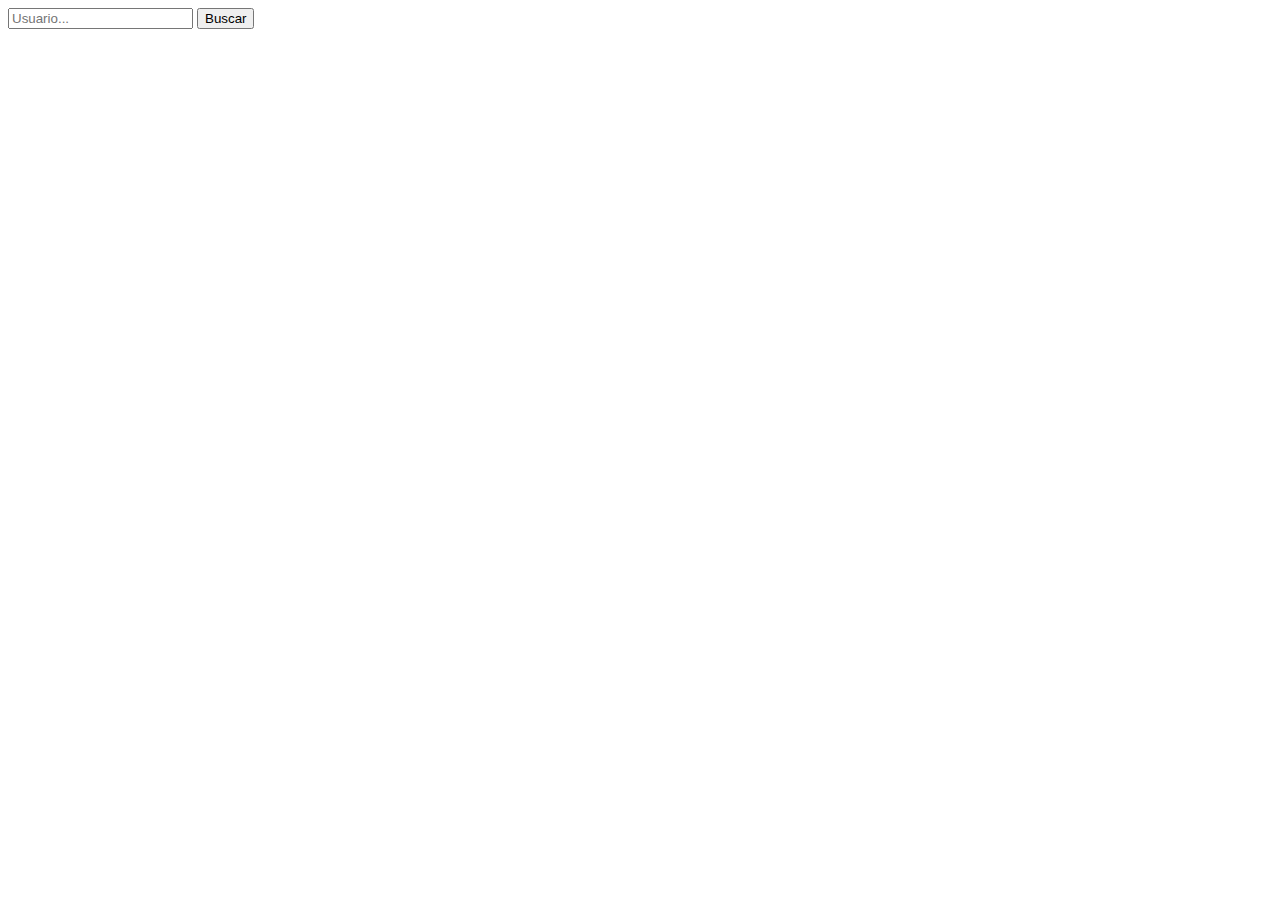
<file: Sprint 2/Semana 2 - JS avanzado/Ejercicio4/index.html>
<!DOCTYPE html>
<html lang="es">
<head>
    <meta charset="UTF-8">
    <meta name="viewport" content="width=device-width, initial-scale=1.0">
    <title>E4: Buscador API</title>
</head>
<body>
    <form action="" id="formE4">
        <input type="text" placeholder="Usuario..." id="inputE4">
        <button type="submit">Buscar</button>
    </form>

    <div id="resultado"></div>

    <script src="app.js"></script>
</body>
</html>
</file>
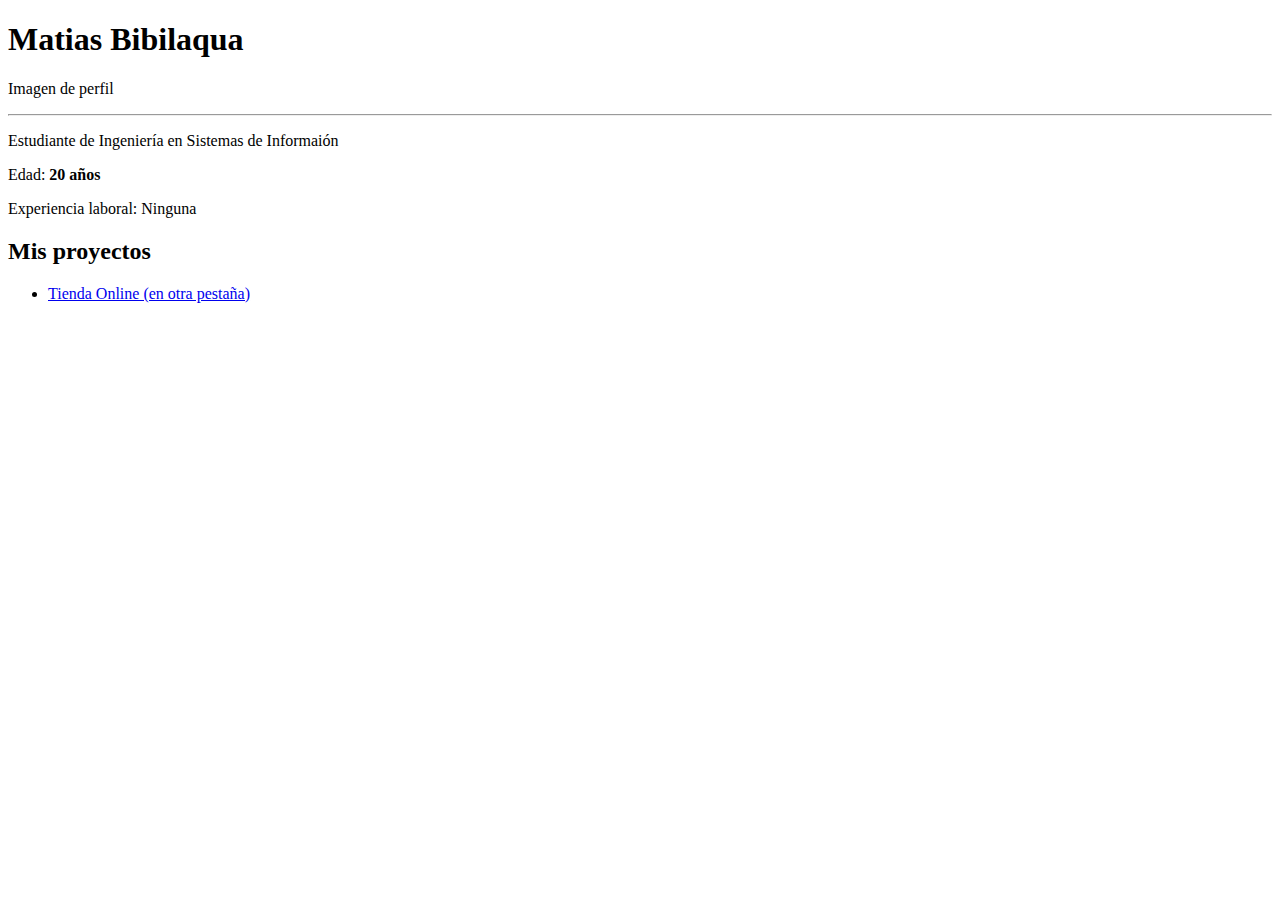
<file: Sprint 1/Semana1 - HTML/1-mi_perfil.html>
<!DOCTYPE html>
<html lang="es">
  <head>
    <meta charset="UTF-8" />
    <meta name="viewport" content="width=device-width, initial-scale=1.0" />
    <title>Perfil de Matias</title>
  </head>
  <body>
    <h1>Matias Bibilaqua</h1>
    <p>Imagen de perfil</p>

    <hr>

    <P>Estudiante de Ingeniería en Sistemas de Informaión</P>
    <p>Edad: <strong>20 años</strong></p>
    <p>Experiencia laboral: Ninguna</p>

    <h2>Mis proyectos</h2>

    <ul>
      <li><a href="#" target="_blank">Tienda Online (en otra pestaña)</a></li>
    </ul>
  </body>
</html>
</file>
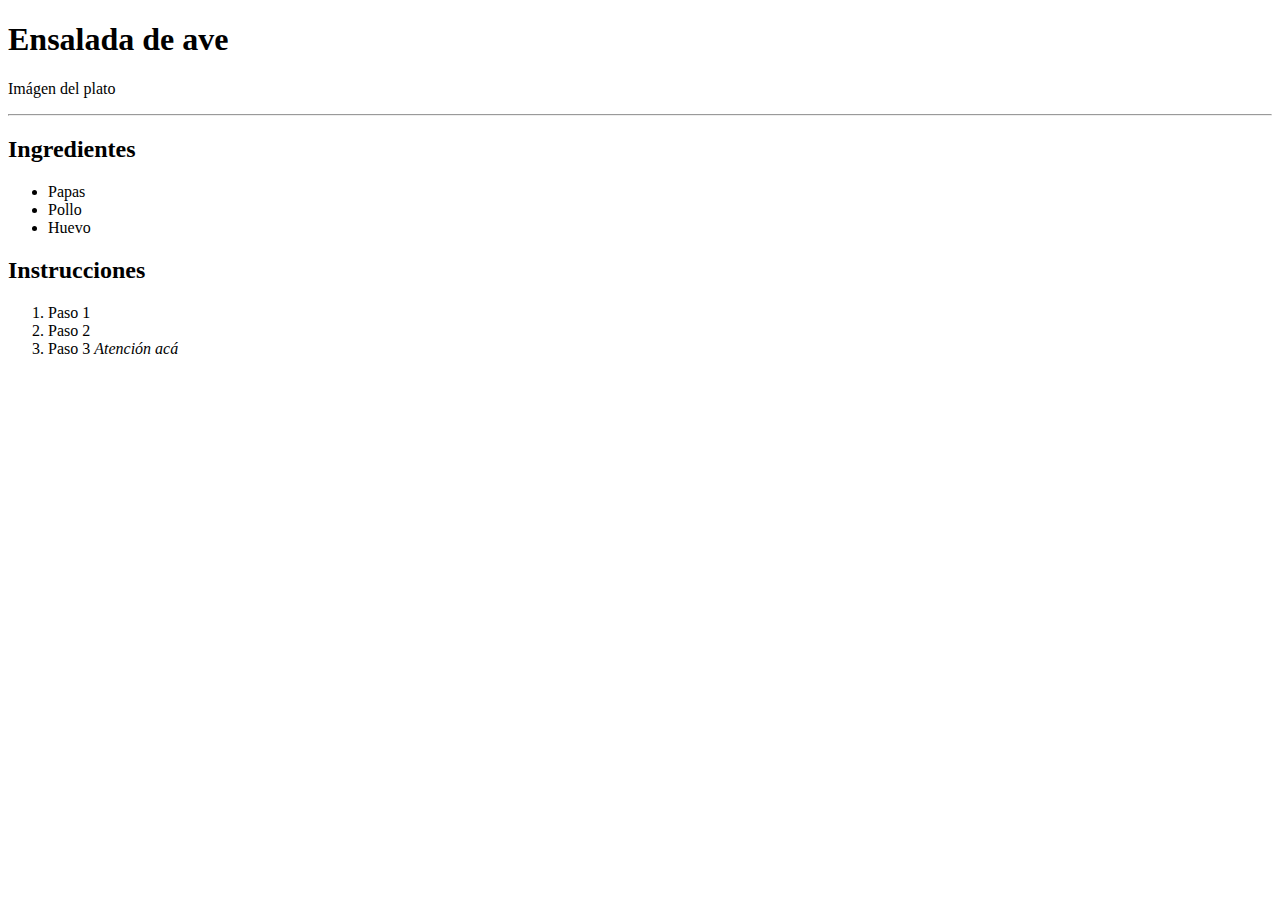
<file: Sprint 1/Semana1 - HTML/2-receta.html>
<!DOCTYPE html>
<html lang="es">
<head>
    <meta charset="UTF-8">
    <meta name="viewport" content="width=device-width, initial-scale=1.0">
    <title>Document</title>
</head>
<body>
    <h1>Ensalada de ave</h1>
    <p>Imágen del plato</p>
    
    <hr>

    <section>
        <h2>Ingredientes</h2>
        <ul>
            <li>Papas</li>
            <li>Pollo</li>
            <li>Huevo</li>
        </ul>
    </section>
    <section>
        <h2>Instrucciones</h2>
        <ol>
            <li>Paso 1</li>
            <li>Paso 2</li>
            <li>Paso 3 <em>Atención acá</em></li>
        </ol>
    </section>
</body>
</html>
</file>
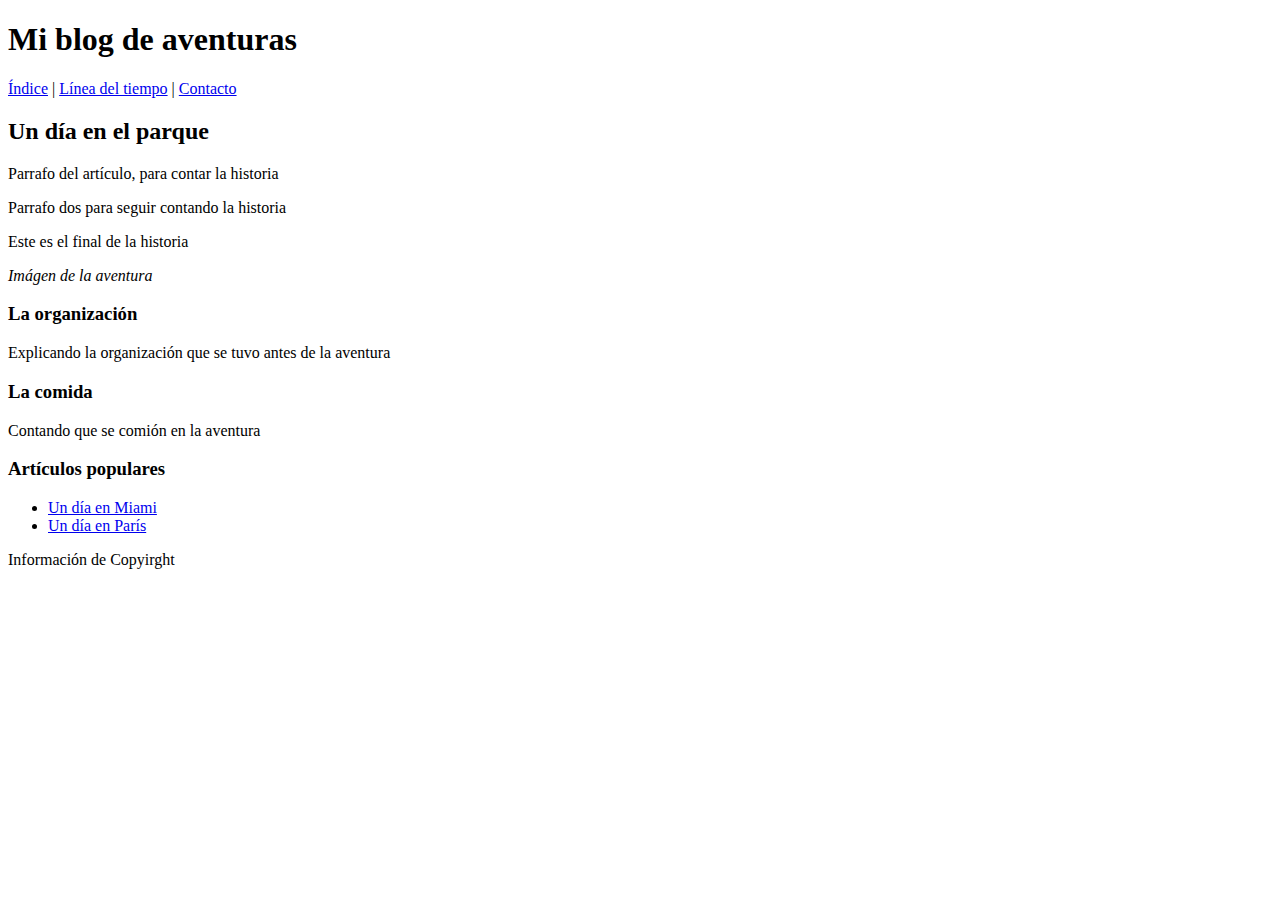
<file: Sprint 1/Semana1 - HTML/3-blog.html>
<!DOCTYPE html>
<html lang="es">
<head>
    <meta charset="UTF-8">
    <meta name="viewport" content="width=device-width, initial-scale=1.0">
    <title>Document</title>
</head>
<body>
    <header>
        <h1>Mi blog de aventuras</h1>
        <nav>
            <a href="#">Índice</a> |
            <a href="#">Línea del tiempo</a> |
            <a href="#">Contacto</a>
        </nav>
    </header>
    <main>
        <article>
            <h2>Un día en el parque</h2>
            <p>Parrafo del artículo, para contar la historia</p>
            <p>Parrafo dos para seguir contando la historia</p>
            <p>Este es el final de la historia</p>

            <p><i>Imágen de la aventura</i></p>
            <section>
                <h3>La organización</h3>
                <p>Explicando la organización que se tuvo antes de la aventura</p>
            </section>
            <section>
                <h3>La comida</h3>
                <p>Contando que se comión en la aventura</p>
            </section>
        </article>
        
        <aside>
            <h3>Artículos populares</h3>
            <ul>
                <li><a href="#">Un día en Miami</a></li>
                <li><a href="#">Un día en París</a></li>
            </ul>
        </aside>
    </main>

    <footer>Información de Copyirght</footer>
    
</body>
</html>
</file>
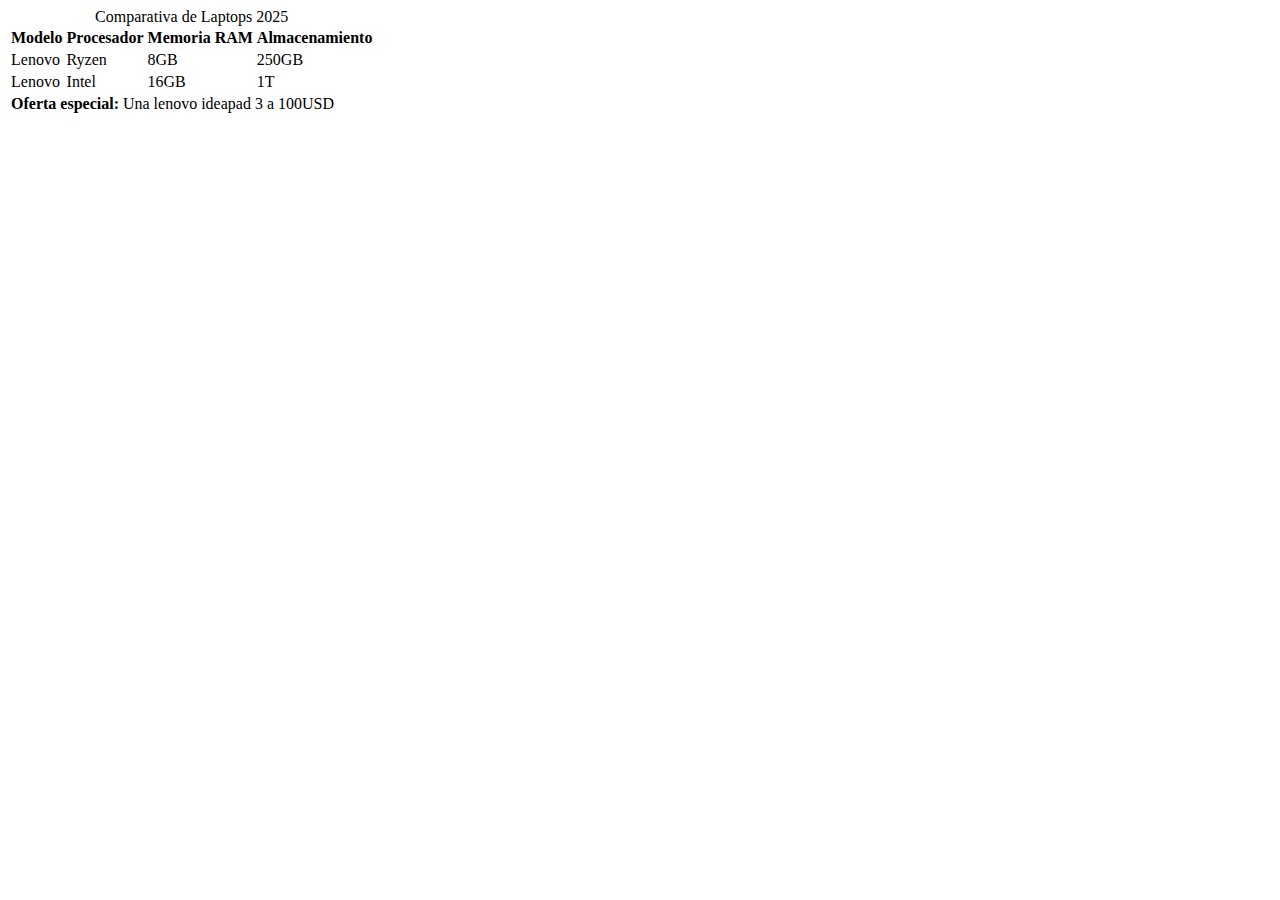
<file: Sprint 1/Semana1 - HTML/4-comparativa.html>
<!DOCTYPE html>
<html lang="es">
<head>
    <meta charset="UTF-8">
    <meta name="viewport" content="width=device-width, initial-scale=1.0">
    <title>Comparar laptops</title>
</head>
<body>
    <table>
        <caption>Comparativa de Laptops 2025</caption>
        <thead>
            <tr>
                <th scope="col">Modelo</th>
                <th scope="col">Procesador</th>
                <th scope="col">Memoria RAM</th>
                <th scope="col">Almacenamiento</th>
            </tr>
        </thead>
        <tbody>
            <tr>
                <td>Lenovo</td>
                <td>Ryzen</td>
                <td>8GB</td>
                <td>250GB</td>
            </tr>
            <tr>
                <td>Lenovo</td>
                <td>Intel</td>
                <td>16GB</td>
                <td>1T</td>
            </tr>
            <tr>
                <td colspan="4"><strong>Oferta especial:</strong> Una lenovo ideapad 3 a 100USD</td>
            </tr>
        </tbody>
    </table>
</body>
</html>
</file>
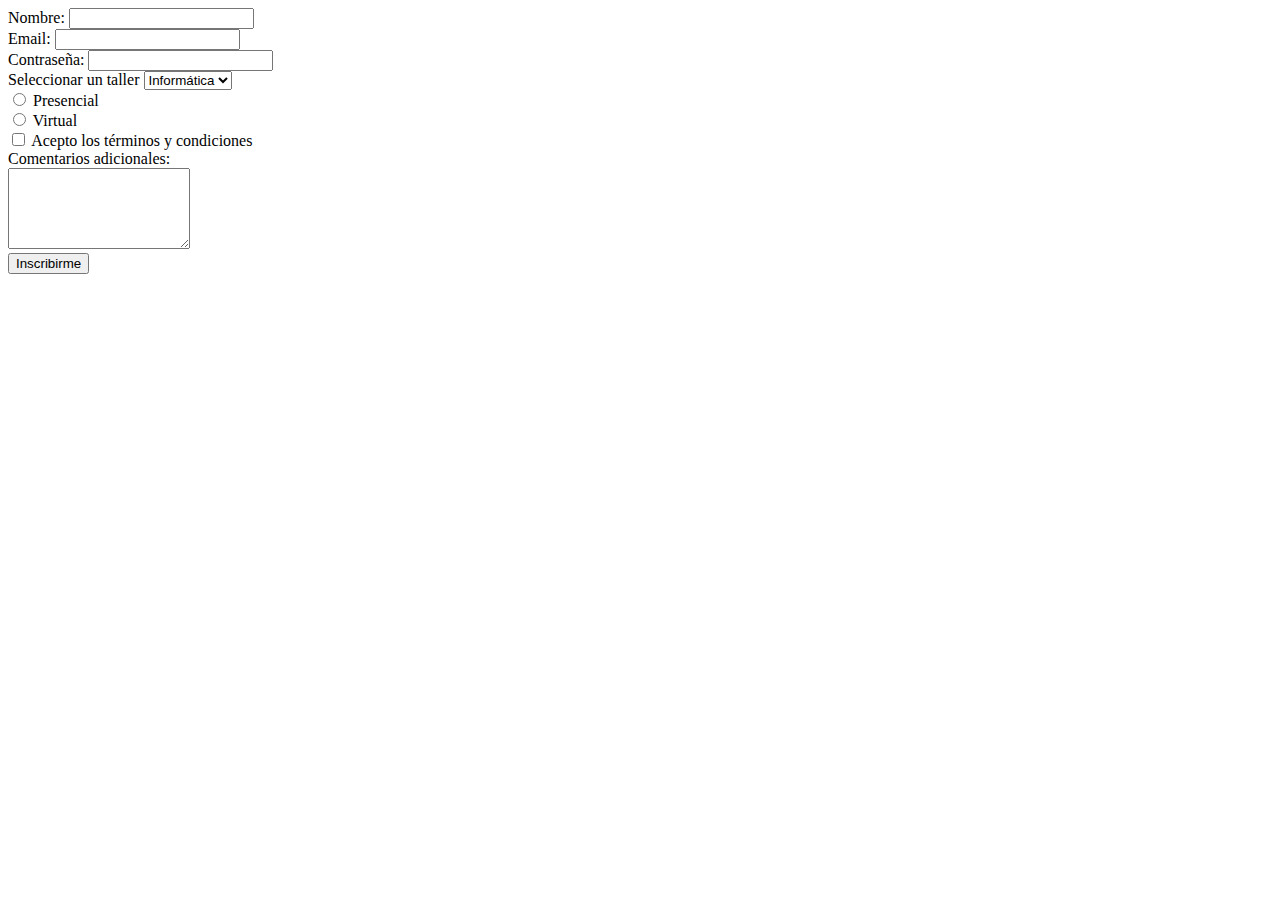
<file: Sprint 1/Semana1 - HTML/5-inscripcion.html>
<!DOCTYPE html>
<html lang="en">
<head>
    <meta charset="UTF-8">
    <meta name="viewport" content="width=device-width, initial-scale=1.0">
    <title>Inscripción</title>
</head>
<body>
    <form action="">
    </form>
        <div>
            <label for="nombreUsuario">Nombre:</label>
            <input type="text" id="nombreUsuario" name="nombre" required>
        </div>
        <div>
            <label for="emailUsuario">Email:</label>
            <input type="email" name="email" id="emailUsuario" required>
        </div>
        <div>
            <label for="PasswordUsuario">Contraseña:</label>
            <input type="password" name="password" id="PasswordUsuario" required>
        </div>
        <div>
            <label for="talleres">Seleccionar un taller</label>
            <select name="talleres" id="talleres">
                <option value="informática">Informática</option>
                <option value="mecánica">Mecánica</option>
                <option value="químita">Química</option>
            </select>
        </div>
        <div>
            <input type="radio" name="tipoAsistencia" id="asistenciaP">
            <label for="asistenciaP">Presencial</label>
            <br>
            <input type="radio" name="tipoAsistencia" id="asistenciaV">
            <label for="asistenciaV">Virtual</label>
        </div>
        <div>
            <input type="checkbox" name="aceptarTermCond" id="terminosYcondiciones">
            <label for="terminosYcondiciones">Acepto los términos y condiciones</label>
        </div>
        <div>
            <label for="comentarios">Comentarios adicionales:</label> <br>
            <textarea name="comentarios" id="comentarios" rows="5"></textarea>
        </div>
        <button type="submit">Inscribirme</button>
    </form>
</body>
</html>
</file>
